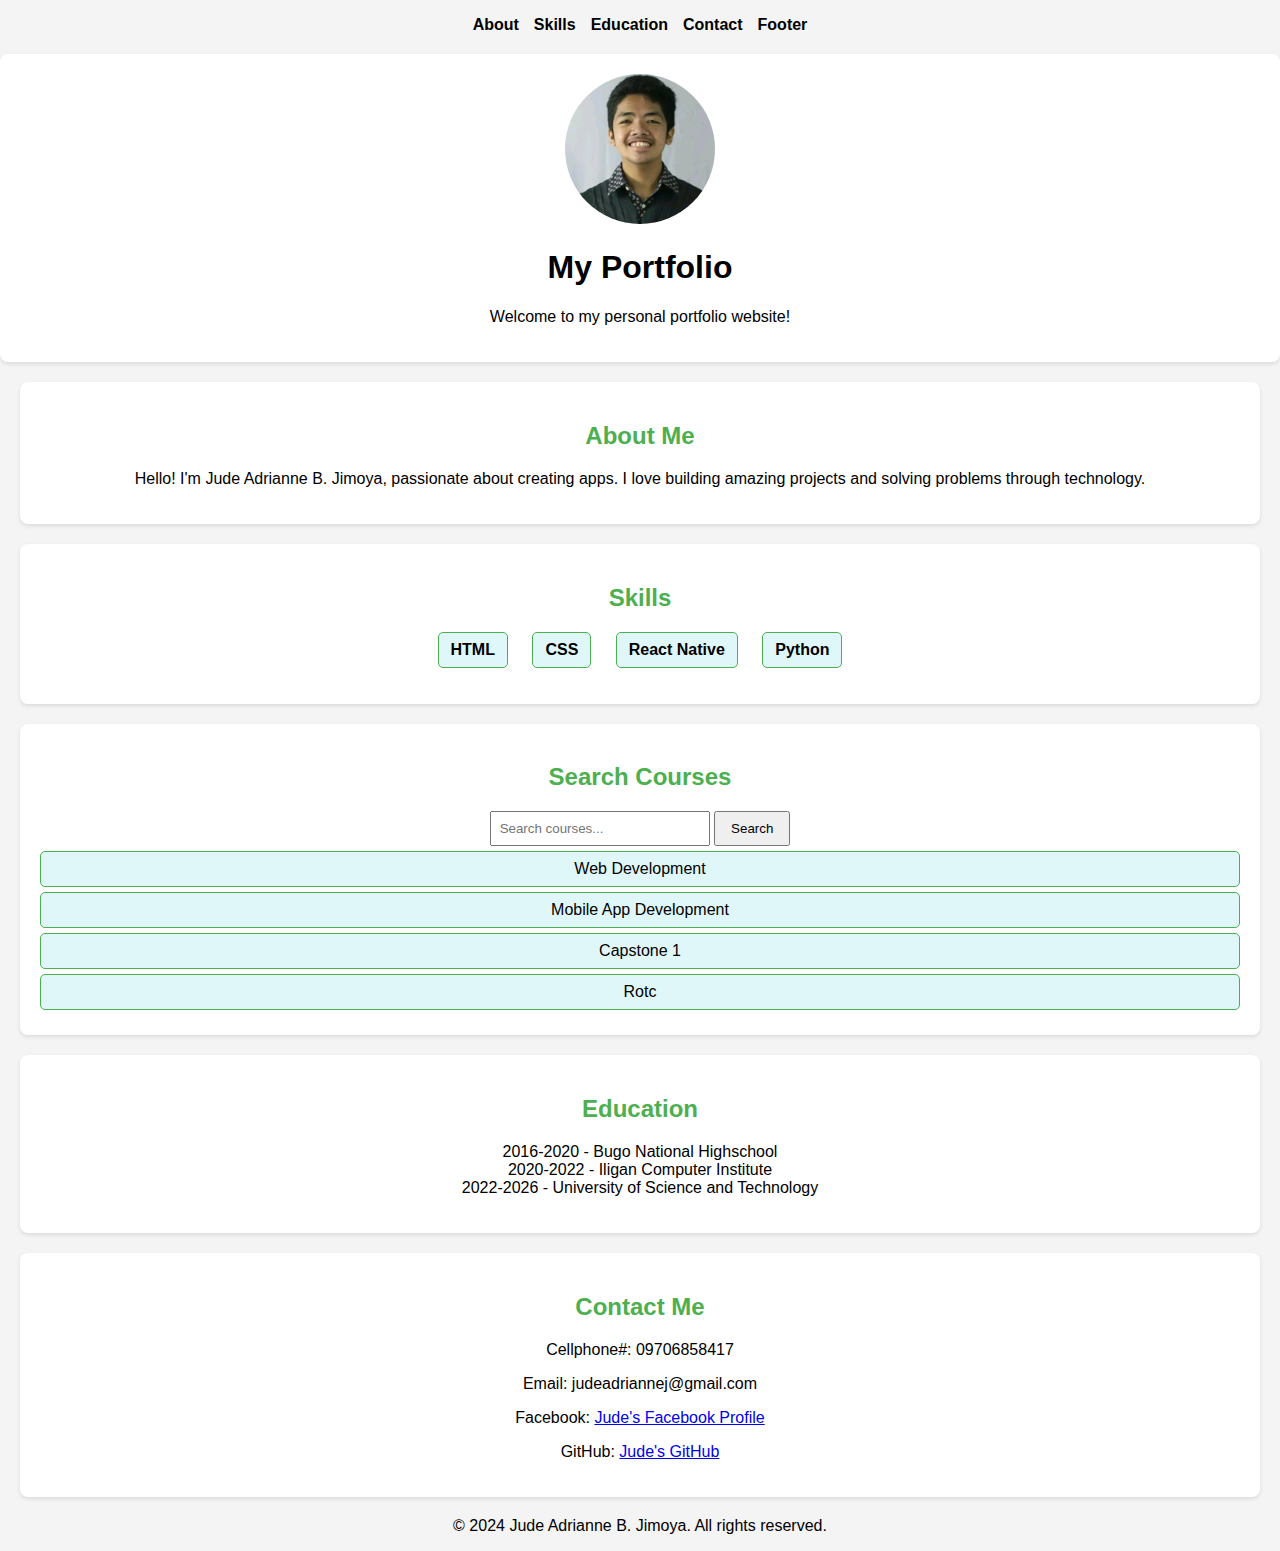
<file: index.html>
<!DOCTYPE html>
<html lang="en">
<head>
    <meta charset="UTF-8">
    <meta name="viewport" content="width=device-width, initial-scale=1.0">
    <title>My Portfolio</title>
    <link rel="stylesheet" href="style.css">
</head>
<body>

    <center>

    
    <nav>
        <ol style="list-style: none; display: flex; gap: 15px; justify-content: center; padding: 0;">
            <li><a href="#about">About</a></li>
            <li><a href="#skills">Skills</a></li>
            <li><a href="#education">Education</a></li>
            <li><a href="#contact">Contact</a></li>
            <li><a href="#footer">Footer</a></li>
        </ol>
    </nav>

    
    <section id="profile-image" style="text-align: center; margin: 20px 0;">
        <img src="profile pic.jpg" alt="Profile Picture" width="150" height="150" style="border-radius: 50%;">
        <h1>My Portfolio</h1>
        <p>Welcome to my personal portfolio website!</p>
    </section>

    
    <section id="about">
        <h2>About Me</h2>
        <p>Hello! I'm Jude Adrianne B. Jimoya, passionate about creating apps. I love building amazing projects and solving problems through technology.</p>
    </section>

    
    <section id="skills">
        <h2>Skills</h2>
        <ul class="centered-list">
            <li>HTML</li>
            <li>CSS</li>
            <li>React Native</li>
            <li>Python</li>
        </ul>
    </section>

    
    <section id="courses-section">
        <h2>Search Courses</h2>
        <input type="text" id="searchInput" placeholder="Search courses...">
        <button id="searchButton">Search</button>
        <div id="coursesContainer"></div>
    </section>

    
    <section id="education">
        <h2>Education</h2>
        <ul style="list-style: none; padding: 0;">
            <li>2016-2020 - Bugo National Highschool</li>
            <li>2020-2022 - Iligan Computer Institute</li>
            <li>2022-2026 - University of Science and Technology</li>
        </ul>
    </section>

    
    <section id="contact">
        <h2>Contact Me</h2>
        <p>Cellphone#: 09706858417</p>
        <p>Email: judeadriannej@gmail.com</p>
        <p>Facebook: <a href="https://www.facebook.com/judeadrianne.jimoya.3" target="_blank">Jude's Facebook Profile</a></p>
        <p>GitHub: <a href="https://github.com/SURAMBAW" target="_blank">Jude's GitHub</a></p>
    </section>

    
    <footer id="footer" style="text-align: center; margin-top: 20px;">
        <p>&copy; 2024 Jude Adrianne B. Jimoya. All rights reserved.</p>
    </footer>

    
    <script src="Searchcourses.js"></script>

</center>
</body>
</html>
</file>
<file: style.css>
body {
    font-family: Arial, sans-serif;
    margin: 0;
    padding: 0;
    background-color: #f4f4f4;
}

nav ol {
    padding: 10px;
    display: flex;
    justify-content: center;
    gap: 15px;
}

nav ol li {
    list-style: none;
}

nav ol li a {
    text-decoration: none;
    color: black;
    font-weight: bold;
}

section {
    padding: 20px;
    background-color: white;
    margin: 20px;
    border-radius: 8px;
    box-shadow: 0 2px 4px rgba(0, 0, 0, 0.1);
}

h2 {
    color: #4CAF50;
}

ul {
    list-style-type: square;
    padding-left: 20px;
}

#searchInput {
    padding: 8px;
    width: 200px;
}

#searchButton {
    padding: 8px 15px;
    cursor: pointer;
}

.course-item {
    background-color: #e0f7fa;
    padding: 8px;
    margin: 5px 0;
    border-radius: 5px;
    border: 1px solid #4CAF50;
}
#skills ul {
    list-style-type: none; /* Removes the default bullet points */
    padding: 0;
    text-align: center; /* Centers the list items */
}

#skills ul li {
    display: inline-block; /* Makes the list items horizontal */
    margin: 0 10px; /* Adds spacing between items */
    background-color: #e0f7fa;
    padding: 8px 12px;
    border-radius: 5px;
    border: 1px solid #4CAF50;
    font-weight: bold;
}
</file>
